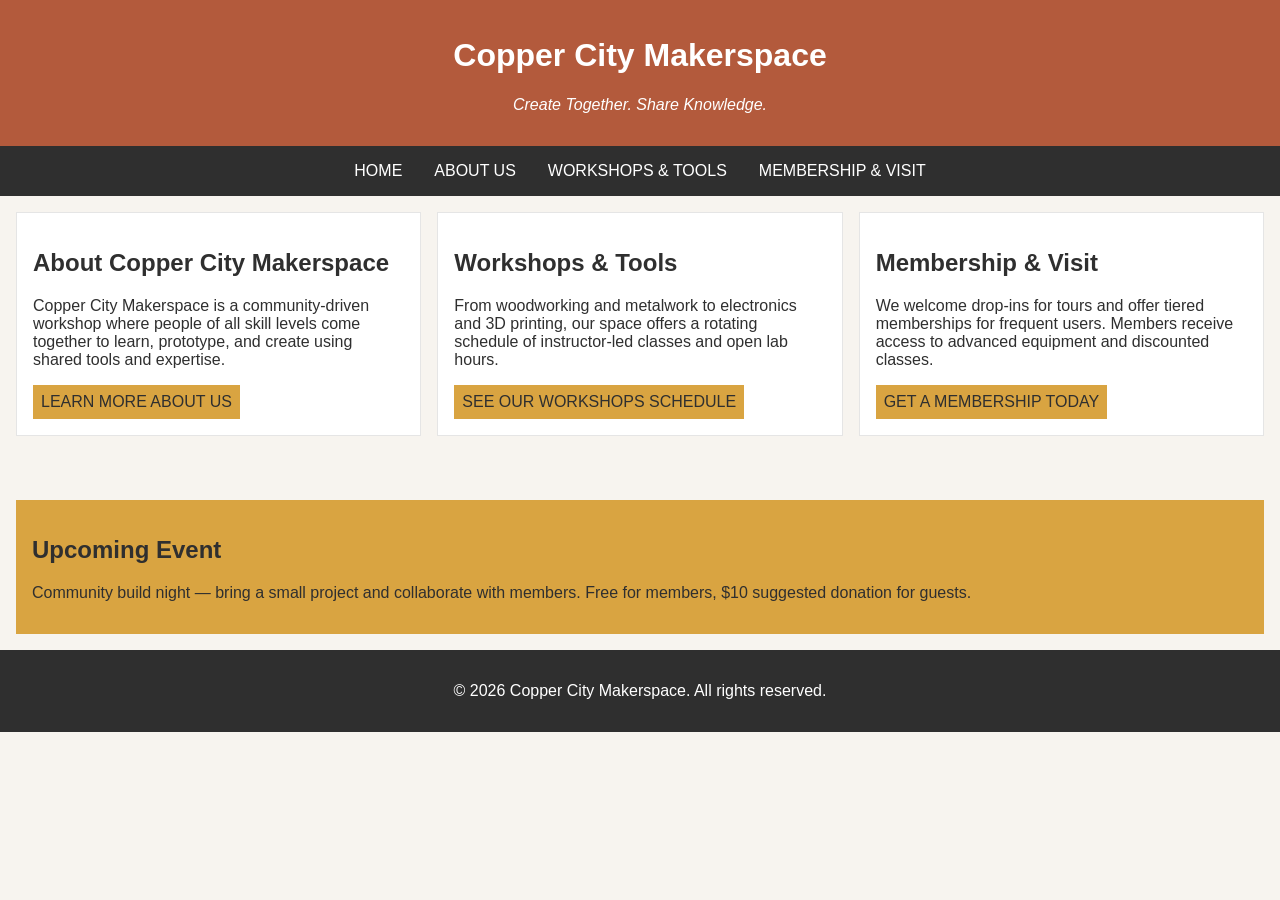
<file: index.html>
<!DOCTYPE html>
<html lang="en">
<head>
    <meta charset="UTF-8">
    <meta name="viewport" content="width=device-width, initial-scale=1.0">
    <link rel="stylesheet" href="styles.css">
    <title>Copper City Makerspace</title>
</head>
<body>
    <header>
    <h1>Copper City Makerspace</h1>
    <p>Create Together. Share Knowledge.</p>
    </header>
<nav>
    <ul>
        <li><a href="index.html">Home</a></li>
        <li><a href="about.html">About Us</a></li>
        <li><a href="workshops.html">Workshops & Tools</a></li>
        <li><a href="memberships.html">Membership & Visit</a></li>
    </ul>
</nav>
<main class="card-row">
   <section id="about">
        <h2>About Copper City Makerspace</h2>
        <p>Copper City Makerspace is a community-driven workshop where people of all skill levels come together to learn, prototype, and create using shared tools and expertise.</p> 
        <a href="about.html">Learn More About Us</a>
   </section>
    <section id="workshops">
        <h2>Workshops & Tools</h2>
        <p>From woodworking and metalwork to electronics and 3D printing, our space offers a rotating schedule of instructor-led classes and open lab hours.</p>
    <a href="workshops.html">See Our Workshops Schedule</a>
    </section>
    <section id="memberships">
        <h2>Membership & Visit</h2>
        <p>We welcome drop-ins for tours and offer tiered memberships for frequent users. Members receive access to advanced equipment and discounted classes.</p>
        <a href="memberships.html">Get a Membership Today</a>
    </section>
</main>
<aside>
    <h2>Upcoming Event</h2>
    <p>Community build night — bring a small project and collaborate with members. Free for members, $10 suggested donation for guests.</p>
</aside>
<footer>
    <p>&copy; 2026 Copper City Makerspace. All rights reserved.</p>
</footer>
</body>
</html>
</file>
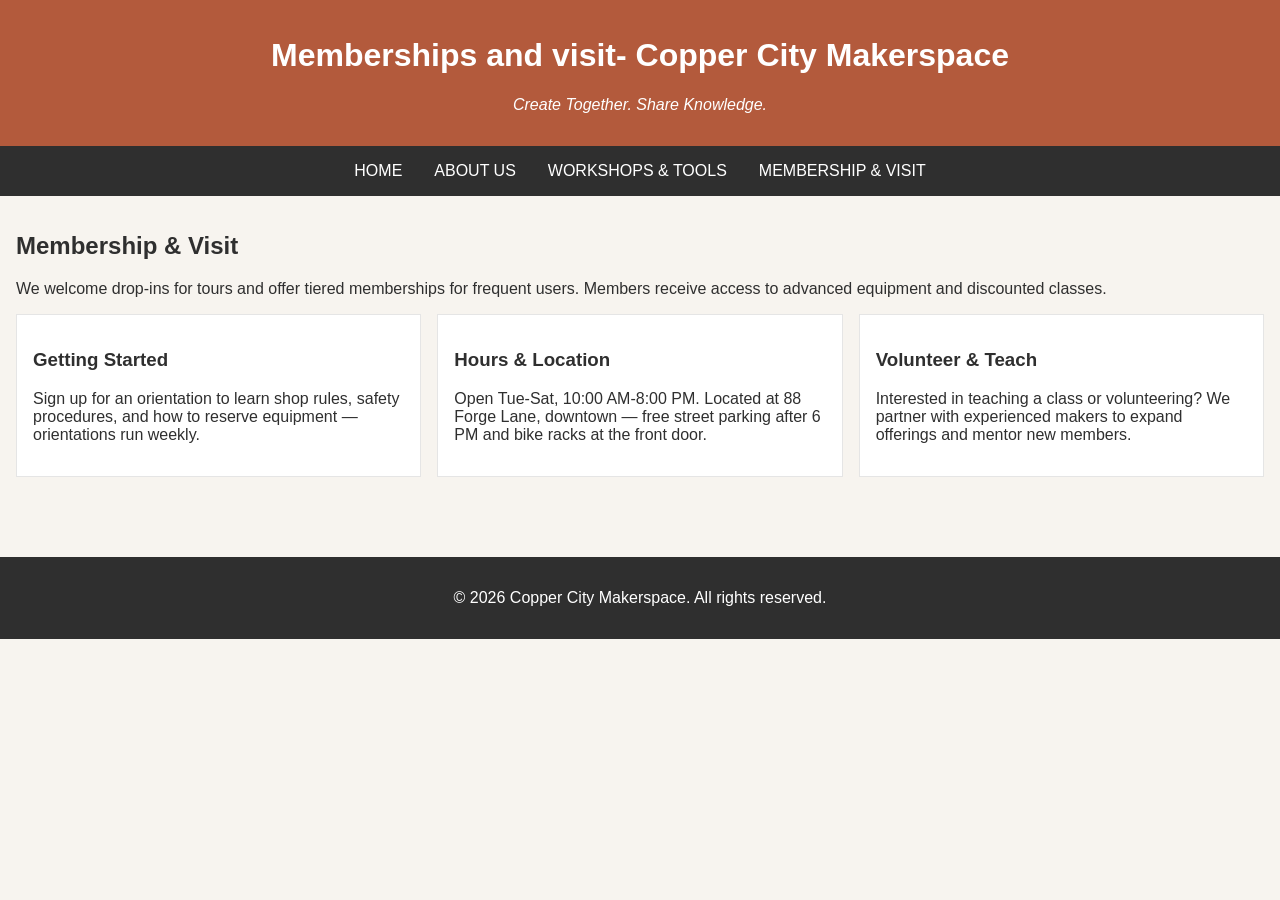
<file: memberships.html>
<!DOCTYPE html>
<html lang="en">
<head>
    <meta charset="UTF-8">
    <meta name="viewport" content="width=device-width, initial-scale=1.0">
    <link rel="stylesheet" href="styles.css">
    <title>Memberships - Copper City Markerspace</title>
</head>
<body>
    <header>
        <h1>Memberships and visit- Copper City Makerspace</h1>
        <p>Create Together. Share Knowledge.</p>
    </header>
    <nav>
    <ul>
        <li><a href="index.html">Home</a></li>
        <li><a href="about.html">About Us</a></li>
        <li><a href="workshops.html">Workshops & Tools</a></li>
        <li><a href="memberships.html">Membership & Visit</a></li>
    </ul>
</nav>
<main> 
     <section id="memberships">
        <h2>Membership & Visit</h2>
        <p>We welcome drop-ins for tours and offer tiered memberships for frequent users. Members receive access to advanced equipment and discounted classes.</p>
        <div class="card-row"> 
            <section>
                <h3>Getting Started</h3>
                <p>Sign up for an orientation to learn shop rules, safety procedures, and how to reserve equipment — orientations run weekly.</p>
            </section>
            <section>
                <h3>Hours & Location</h3>
                <p>Open Tue-Sat, 10:00 AM-8:00 PM. Located at 88 Forge Lane, downtown — free street parking after 6 PM and bike racks at the front door.</p>
            </section>
            <section>
                <h3>Volunteer & Teach</h3>
                <p>Interested in teaching a class or volunteering? We partner with experienced makers to expand offerings and mentor new members.</p>
            </section>
        </div>
    </section>
</main>
<footer>
    <p>&copy; 2026 Copper City Makerspace. All rights reserved.</p>
</footer>
</body>
</html>
</file>
<file: styles.css>
/* =====  CSS by Christina Carrasquilla, updated by Gilbert "Miko" Bargas III =====  */

/* ===== Color Palette 

Copper:#B35A3C
Charcoal:#2F2F2F
Light Background:#F7F4EF
Card Background:#FFFFFF
Soft Gold:#D9A441
Border:#E5E5E5

===== */

/* ===== GLOBAL (Base) Styles ===== */

body {
    font-family: Arial, sans-serif;
    margin: 0;
    background-color: #F7F4EF;
    color: #2F2F2F;
    display:grid;
    grid-template-columns: 1fr;
}

header {
    background-color: #B35A3C;
    color: white;
    text-align: center;
    padding: 1rem;
}

header img {
    margin-top: 0.5rem;
}
header p {
    font-style:italic;
}
nav {
    background-color: #2F2F2F;
    padding:.5rem;
}

nav ul {
    list-style: none;
    margin: 0;
    padding: 0;
}

nav a {
    color: white;
    text-decoration: none;
    padding: 0.5rem;
    display: inline-block;
    text-transform:uppercase;
}

nav a:hover {
    background-color: #B35A3C;
}

main {
    padding: 1rem;
}

main a {
    background-color: #D9A441;
    color:#2F2F2F;
    text-decoration: none;
    padding: 0.5rem;
    display: inline-block;
    text-transform:uppercase;
}

main a:hover {
    background-color: #B35A3C;
    color:white;
}

section {
    margin-bottom: 2rem;
}

.card-row section {
    background-color: white;
    border: 1px solid #E5E5E5;
    padding: 1rem;
}

img {
    display: block;
    margin-top: 0.5rem;
    max-width: 100%;
}

aside {
    background-color: #D9A441;
    padding: 1rem;
    margin: 1rem;
}

footer {
    background-color: #2F2F2F;
    color: white;
    text-align: center;
    padding: 1rem;
}

/* ===== MEDIA QUERIES (MEDIUM ===== */
@media (min-width: 817px) {
    nav ul {
        display: flex;
        justify-content: center;
        gap: 1rem;
    }

    .card-row {
        display: flex;
        gap: 1rem;
    }

    .card-row section {
        width: 30%;
    }
}
</file>
